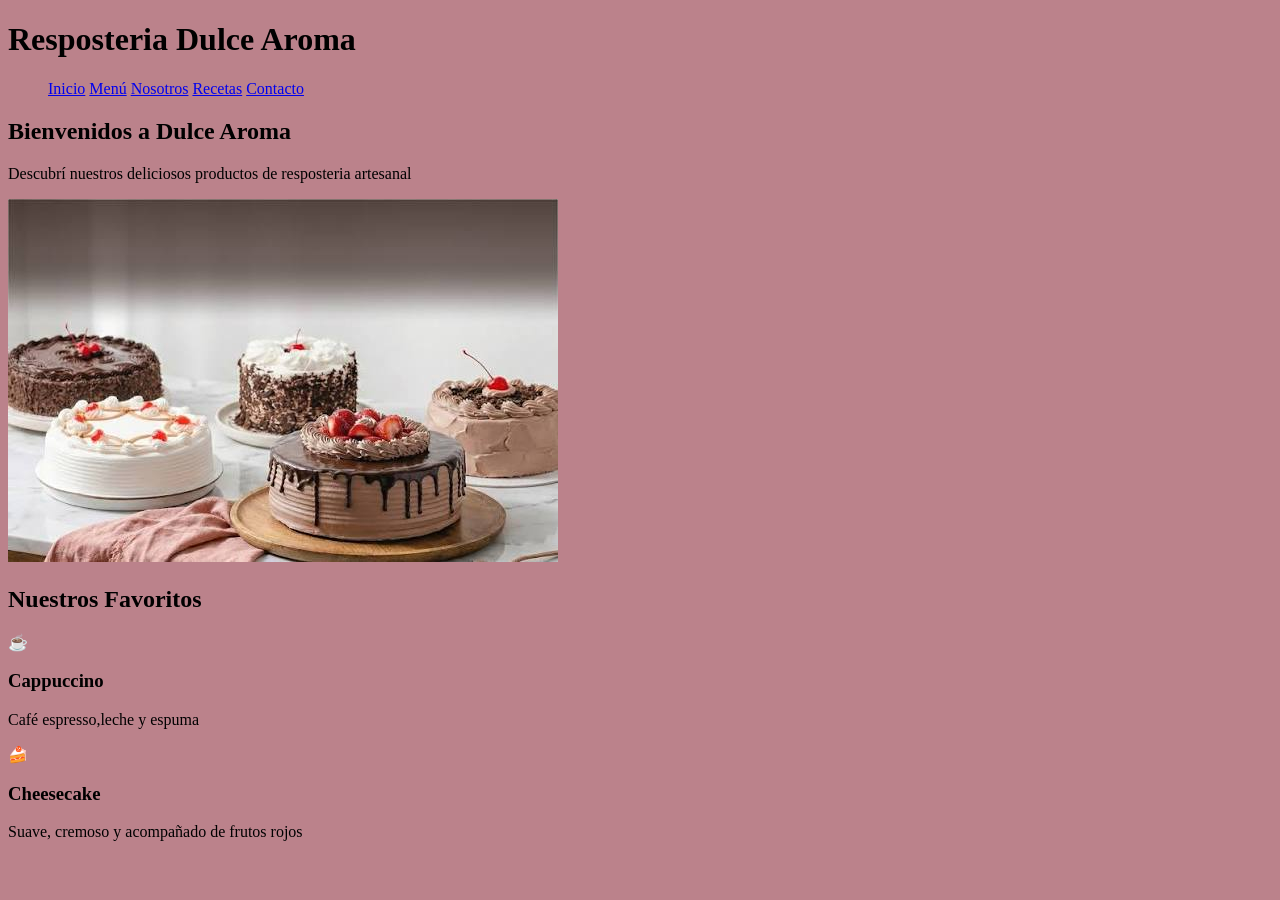
<file: index.html>
<!DOCTYPE html>
<html lang="es">
    <head>
        <meta charset="UTF-8">
        <link rel="stylesheet" href="estilos.css">
        <title> INFORME</title>
    </head>
        
    
    <body>
        <header>
            <h1> Resposteria Dulce Aroma</h1>
    <nav>
        <ul>
        <a href="index.html"> Inicio</a>
        <a href="menu.html"> Menú</a>
        <a href="intereses.html">Nosotros</a>
        <a href="recetas.html"> Recetas</a>
        <a href="contacto.html"> Contacto</a>
        </ul>
    </nav>
        </header>
    <main>
        <section class="informacion">
        <h2> Bienvenidos a Dulce Aroma </h2>
        </section>
        <p>Descubrí nuestros deliciosos productos de resposteria artesanal</p>
        <img src="img/torta1.jpg" alt="nuestras tortas">
    </main>
    <section class="nuestros_favoritos">
        <h2>Nuestros Favoritos</h2>
        <div class="tarjetas">
            <article class="tarjeta">
                <div class="icono">☕</div>
                <h3>Cappuccino</h3>
                <p>Café espresso,leche y espuma</p>
            </article>
            <article class="tarjeta">
                <div class="icono">🍰</div>
                <h3>Cheesecake</h3>
                <p>Suave, cremoso y acompañado de frutos rojos</p>
            </article>

        </div>

    </section>

    </body>

</html>
</file>
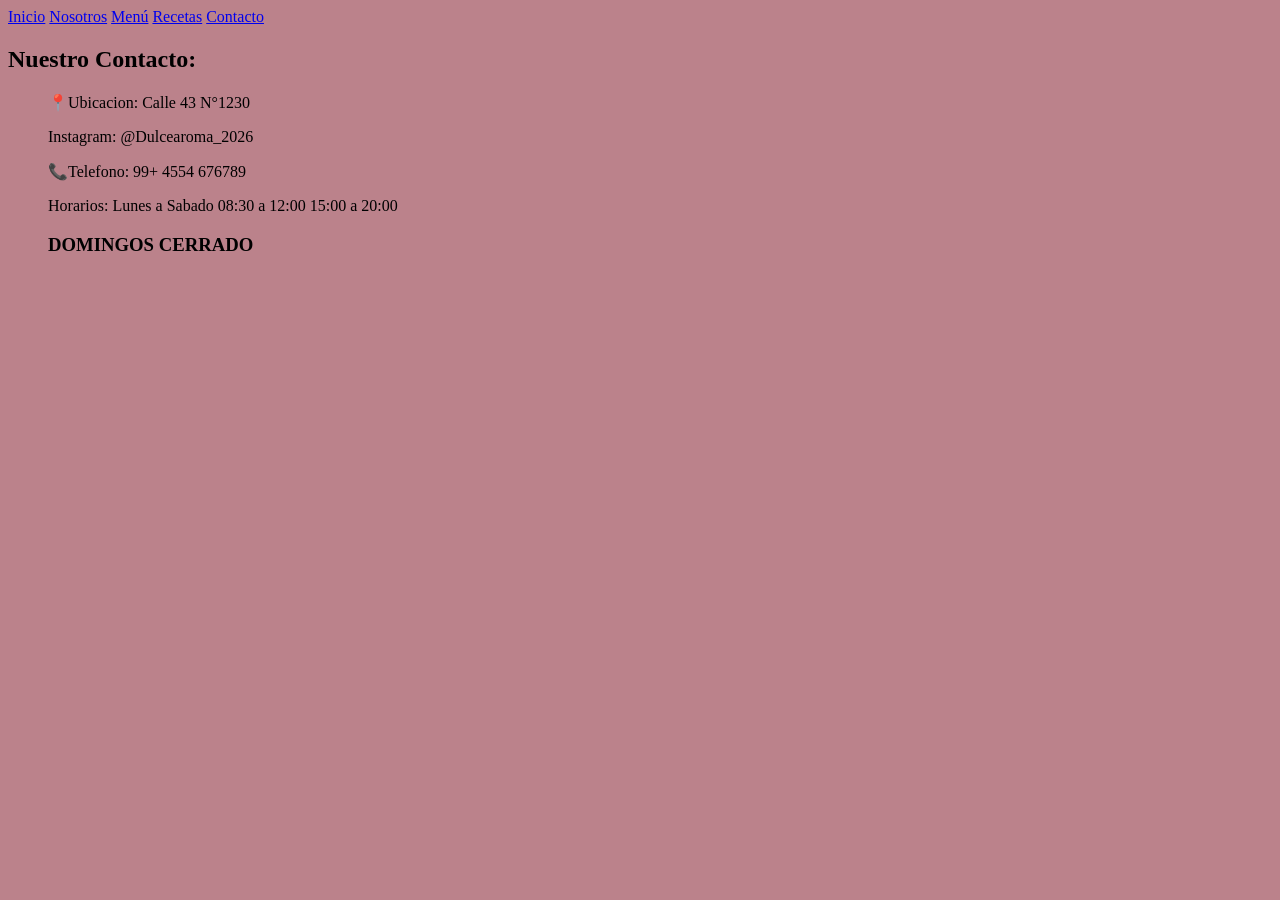
<file: contacto.html>
<!DOCTYPE html>
<html lang="es">
    <head>
        <meta charset="UTF-8">
     <link rel="stylesheet" href="estilos.css">
     <title> Contacto</title>
    </head>
    <body>
    <header>
        <nav>
            <a href="index.html"> Inicio</a>
            <a href="intereses.html"> Nosotros</a>
            <a href="menu.html"> Menú</a>
             <a href="recetas.html"> Recetas</a>
             <a href="contacto.html"> Contacto</a>
        </nav>
    </header>
    <main>

        <section class="informacion">
        <h2> Nuestro Contacto:</h2>
        <ul>
            <p>📍Ubicacion: Calle 43 N°1230 </p>
            <p>Instagram: @Dulcearoma_2026 </p>
            <p>📞Telefono: 99+ 4554 676789 </p>
            <p> Horarios: Lunes a Sabado 08:30 a 12:00 15:00 a 20:00</p>
            <h3 class="cerrado"> DOMINGOS CERRADO</h3>
        </ul>
        </section>
    </main>
    </body>

</html>
</file>
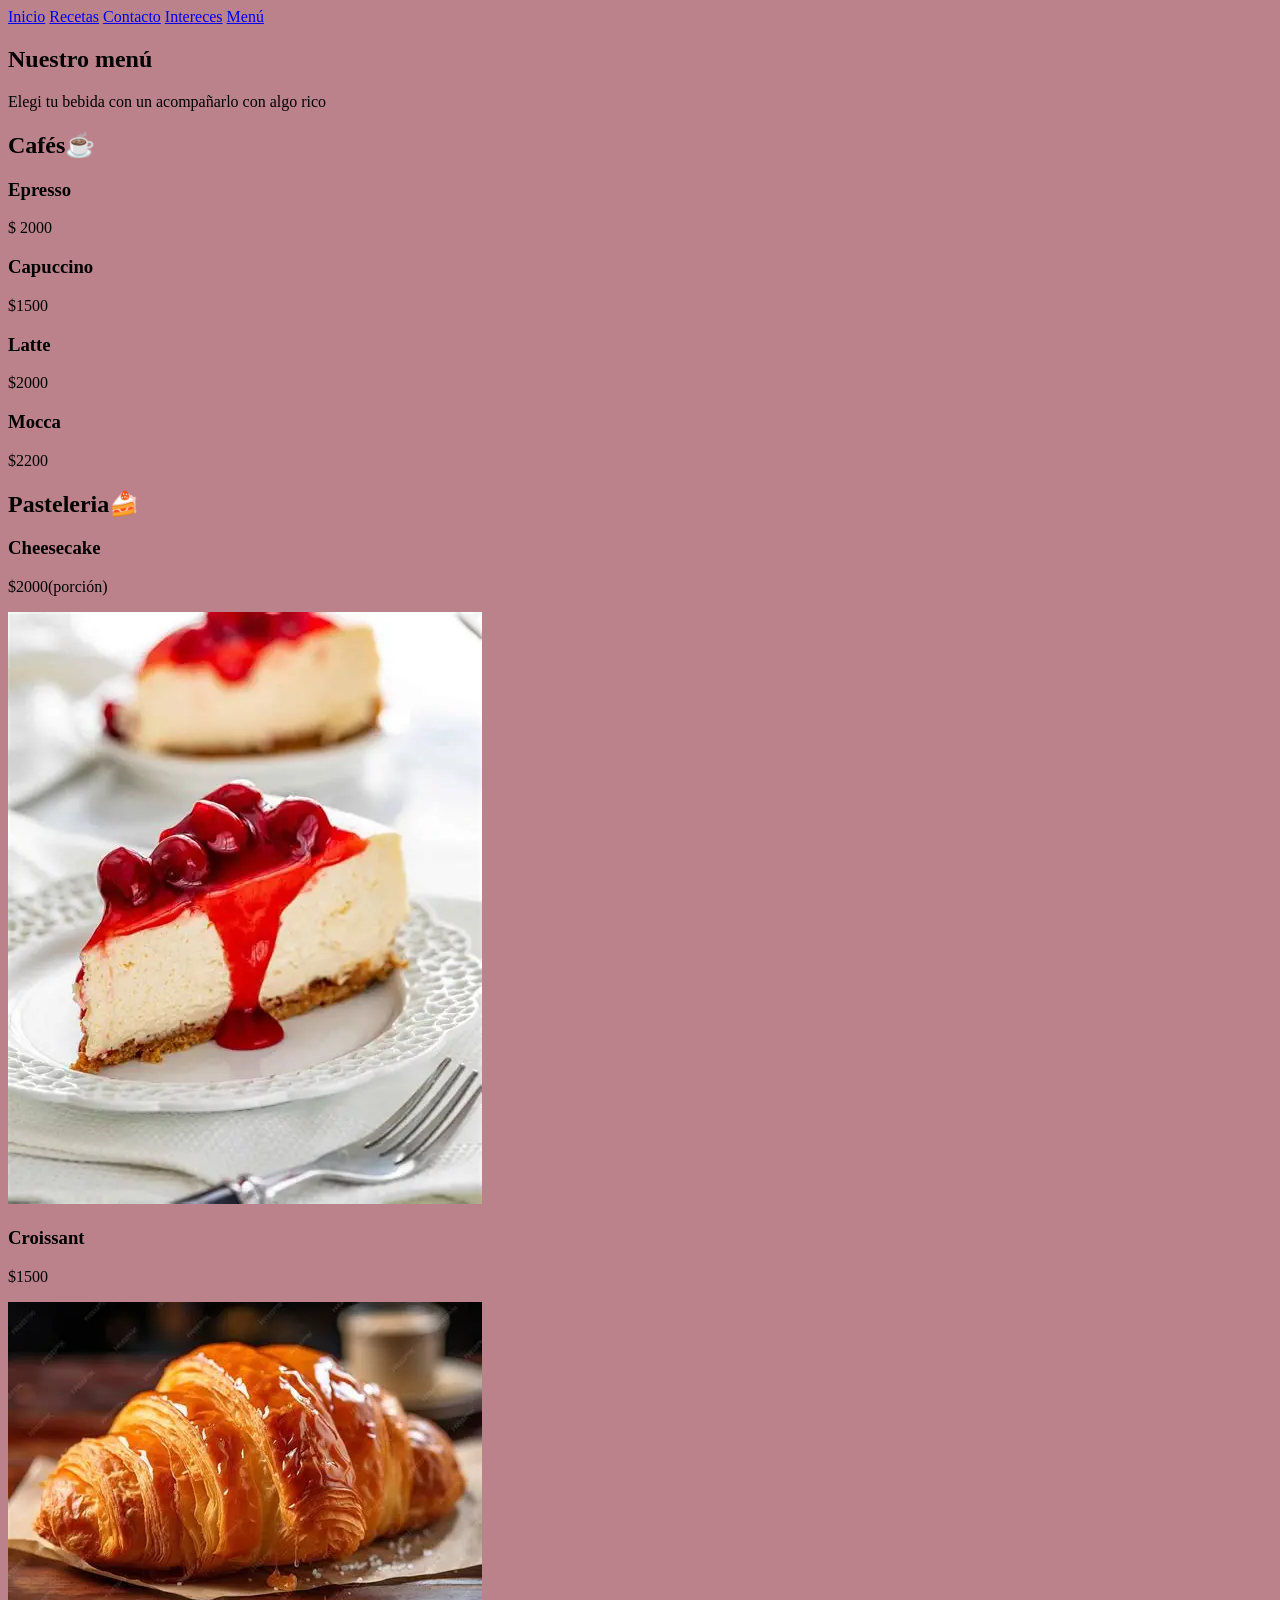
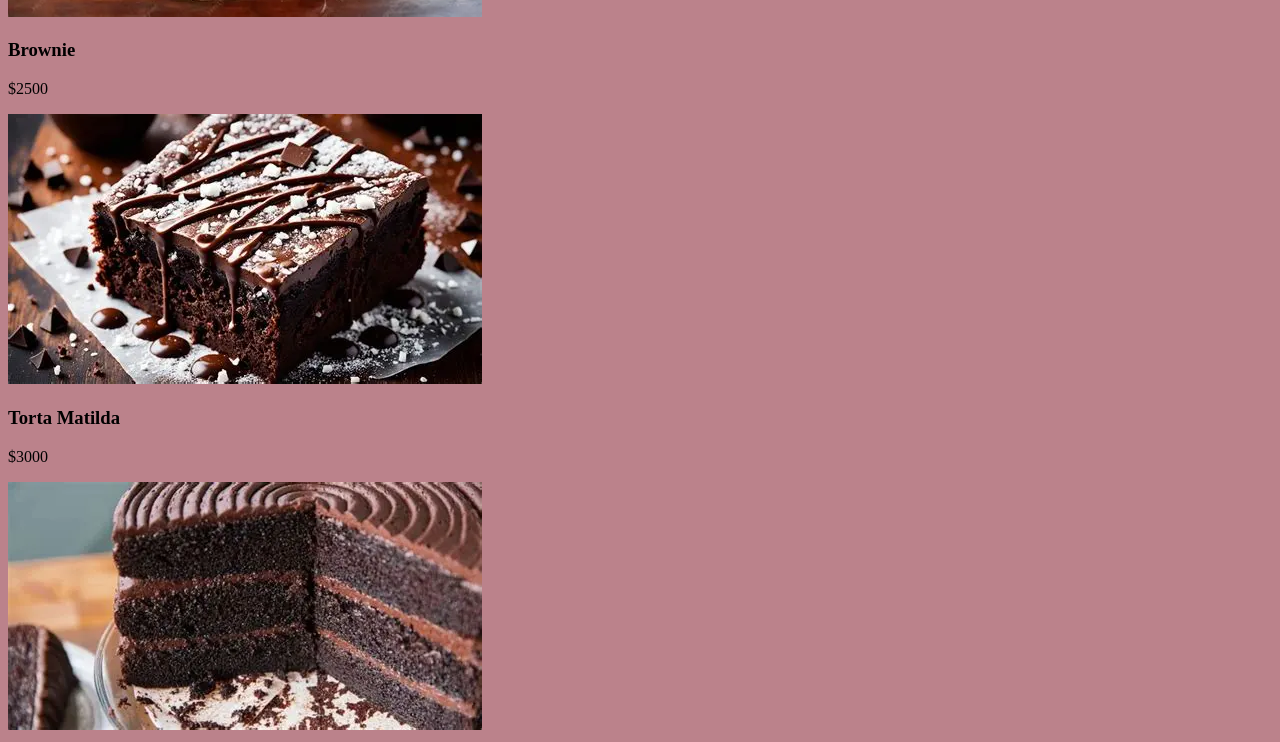
<file: menu.html>
<!DOCTYPE html>
<html lang="es">
    <head>
        <meta charset="UTF-8">
        <link rel="stylesheet" href="estilos.css">
        <title> MENÚ</title>
    </head>
    <body>
        <header>
          <nav>
          <a href="index.html">Inicio</a>  
          <a href="recetas.html">Recetas</a>
          <a href="contacto.html">Contacto</a>
          <a href="intereses.html">Intereces</a>
          <a href="menu.html">Menú</a>
          </nav>  
        </header>
        <main>
            <section class="menus">
                <h2> Nuestro menú</h2>
                <p> Elegi tu bebida con un acompañarlo con algo rico</p>
            </section>
            <section class="menu"> 
                <h2> Cafés☕</h2>
                <div class="productos">
                    <article class="cafes">
                        <h3> Epresso</h3>
                        <p> $ 2000</p>
                    </article>
                    <article class="cafes">
                        <h3>Capuccino</h3>
                        <p>$1500</p>
                    </article>
                    <article class="cafes">
                        <h3>Latte</h3>
                        <p>$2000</p>
                    </article>
                    <article class="cafes">
                        <h3>Mocca</h3>
                        <p>$2200</p>
                    </article>

                </div>
            </section>
            <section class="menu">
                <h2>Pasteleria🍰</h2>
                <div class="productos">
                    <article class="postres">
                        <h3>Cheesecake</h3>
                        <p>$2000(porción)</p>
                        <img src="img/cheesecake.webp" alt="cheesecake">
                    </article>
                    <article class="postres">
                        <h3> Croissant</h3>
                        <p>$1500</p>
                        <img src="img/croissant.webp" alt="croissant">
                    </article>
                    <article class="postres">
                        <h3>Brownie</h3>
                        <p>$2500</p>
                        <img src="img/brownie.webp" alt="brownie">
                    </article>
                    <article class="postres">
                        <h3>Torta Matilda </h3>
                        <p>$3000</p>
                        <img src="img/matilda.webp" alt="torta matilda">
                    </article>

                </div>
                
            


            </section>

        </main>
    </body>


</html>
</file>
<file: estilos.css>
body{
    background-color: rgb(187, 130, 139);
    font-family: Georgia, 'Times New Roman';
    color: black;
}
</file>
